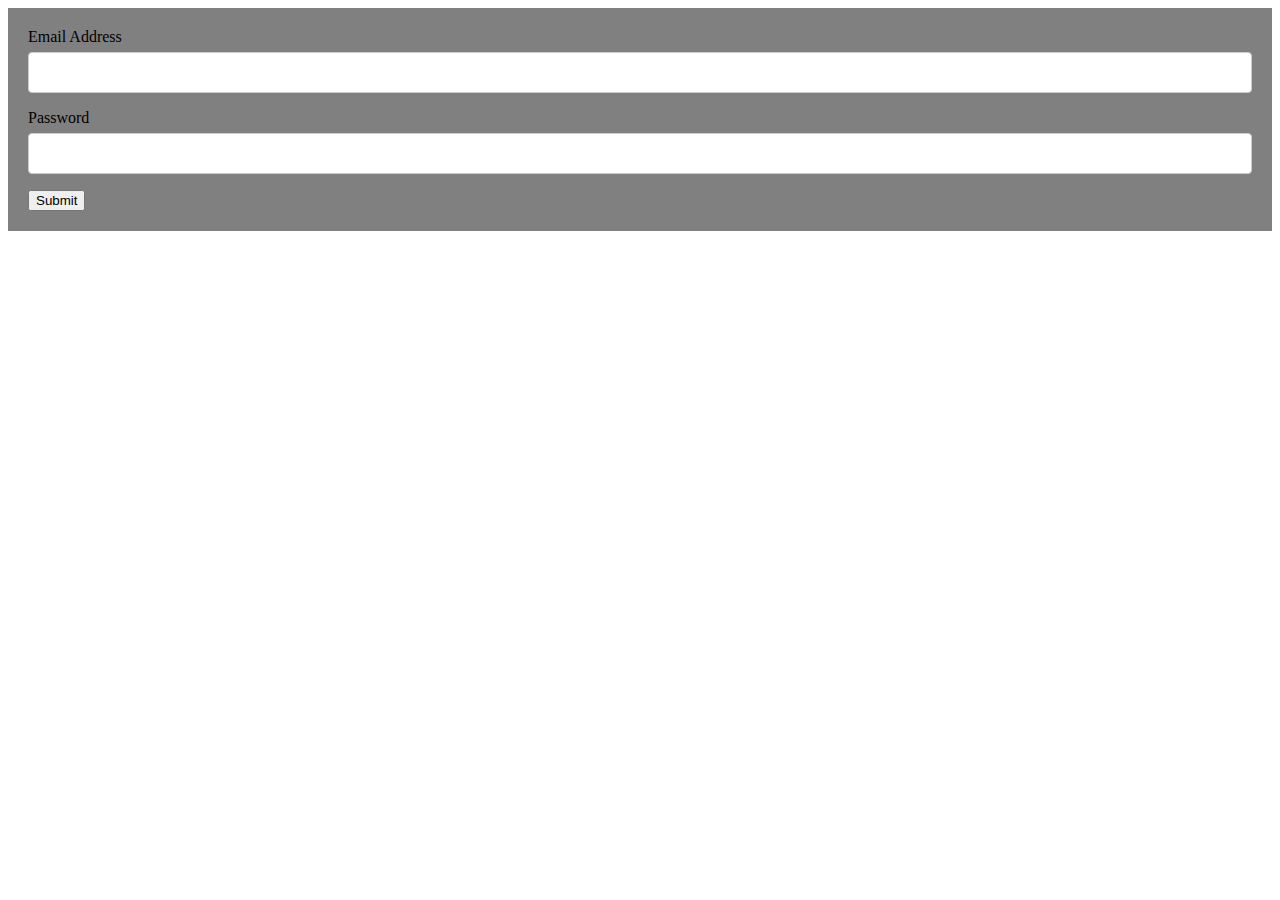
<file: index.html>
<!DOCTYPE html>
<html lang="en">
<head>
    <meta charset="UTF-8">
    <meta name="viewport" content="width=device-width, initial-scale=1.0">
    <title>Form</title>
    <link rel="stylesheet" href="form.css">
</head>
<body>
    <div class="container">
        <form id="loginForm" action="/action_page.php">

            <label for="usrname">Email Address</label>
            <input type="text" id="usrname" name="usrname" required>

            <label for="psw">Password</label>
            <input type="password" id="psw" name="psw" pattern="(?=.*\d)(?=.*[a-z])(?=.*[A-Z]).{8,}" 
                   title="Must contain at least one number and one uppercase and lowercase letter, and at least 8 or more characters" required>
            <button type="submit">Submit</button>
        </form>
        <div id="message">
            <p>Password must contain:</p>
            <p id="letter" class="invalid">A <b>lowercase</b> letter</p>
            <p id="capital" class="invalid">A <b>capital (uppercase)</b> letter</p>
            <p id="number" class="invalid">A <b>number</b></p>
            <p id="length" class="invalid">Minimum <b>8 characters</b></p>
        </div>
    </div>
    <script src="form.js"></script>

</body>
</html>
</file>
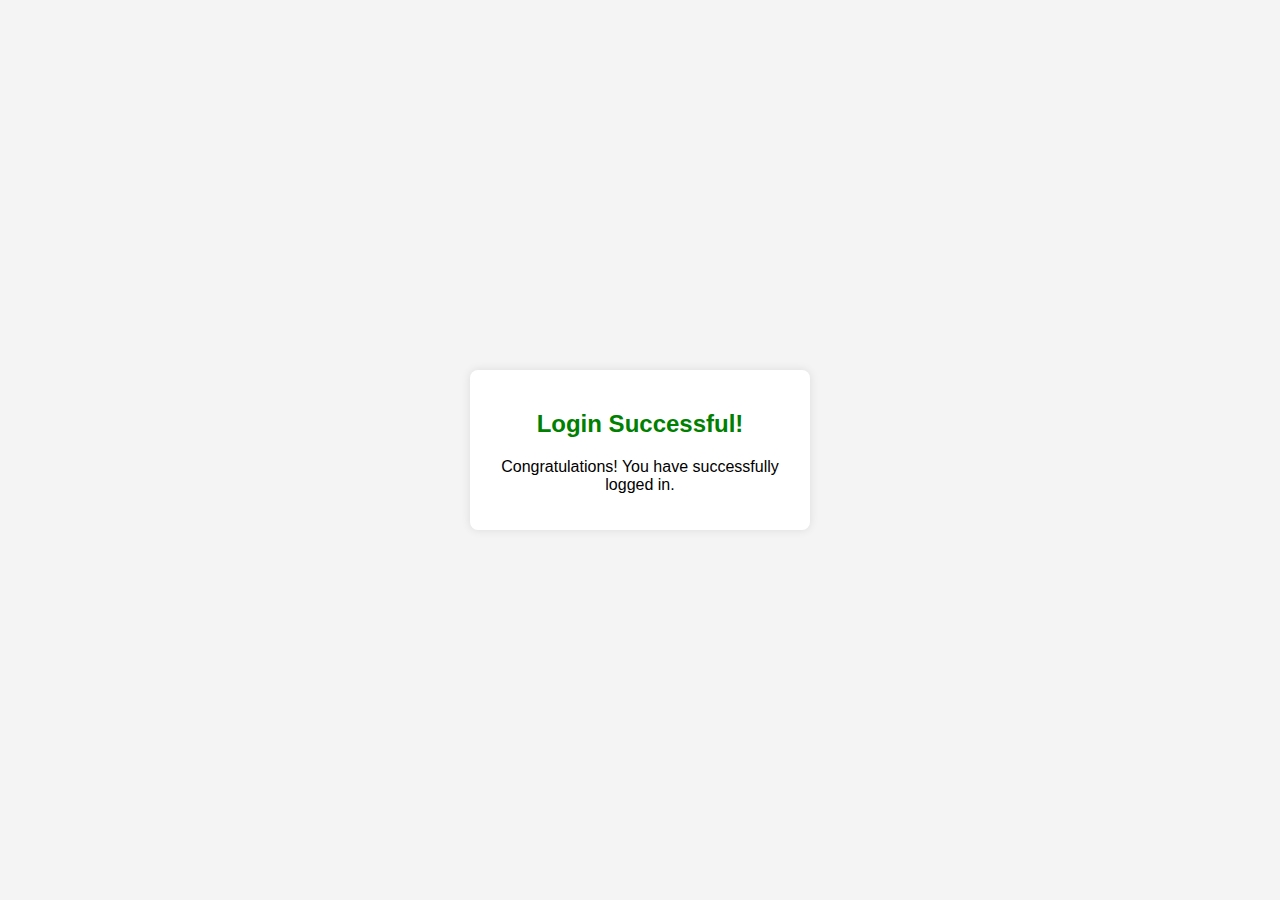
<file: success.html>
<!DOCTYPE html>
<html lang="en">
<head>
    <meta charset="UTF-8">
    <meta name="viewport" content="width=device-width, initial-scale=1.0">
    <title>Login Success</title>
    <style>
        body {
            font-family: Arial, sans-serif;
            background-color: #f4f4f4;
            margin: 0;
            display: flex;
            align-items: center;
            justify-content: center;
            height: 100vh;
            text-align: center;
        }

        .success-container {
            background-color: #fff;
            padding: 20px;
            border-radius: 8px;
            box-shadow: 0 0 10px rgba(0, 0, 0, 0.1);
            width: 300px;
        }

        h2 {
            color: green;
        }
    </style>
</head>
<body>

    <div class="success-container">
        <h2>Login Successful!</h2>
        <p>Congratulations! You have successfully logged in.</p>
    </div>

</body>
</html>
</file>
<file: form.css>
input {
    width: 100%;
    padding: 12px;
    border: 1px solid #ccc;
    border-radius: 4px;
    box-sizing: border-box;
    margin-top: 6px;
    margin-bottom: 16px;
  }
  input[type=submit] {
    background-color: #4CAF50;
    color: white;
  }
  .container {
    background-color:gray;
    padding: 20px;
  }
  #message {
    display:none;
    background: #f1f1f1;
    color: #000;
    position: relative;
    padding: 20px;
    margin-top: 10px;
  }
  #message p {
    padding: 10px 35px;
    font-size: 18px;
  }
  .valid {
    color: rgb(3, 184, 190);
  }
  .valid:before {
    position: relative;
    left: -35px;
    content: “✔”;
  }
  .invalid {
    color: red;

  }
  .invalid:before {
    position: relative;
    left: -35px;
    content: “✖”;

  }
</file>
